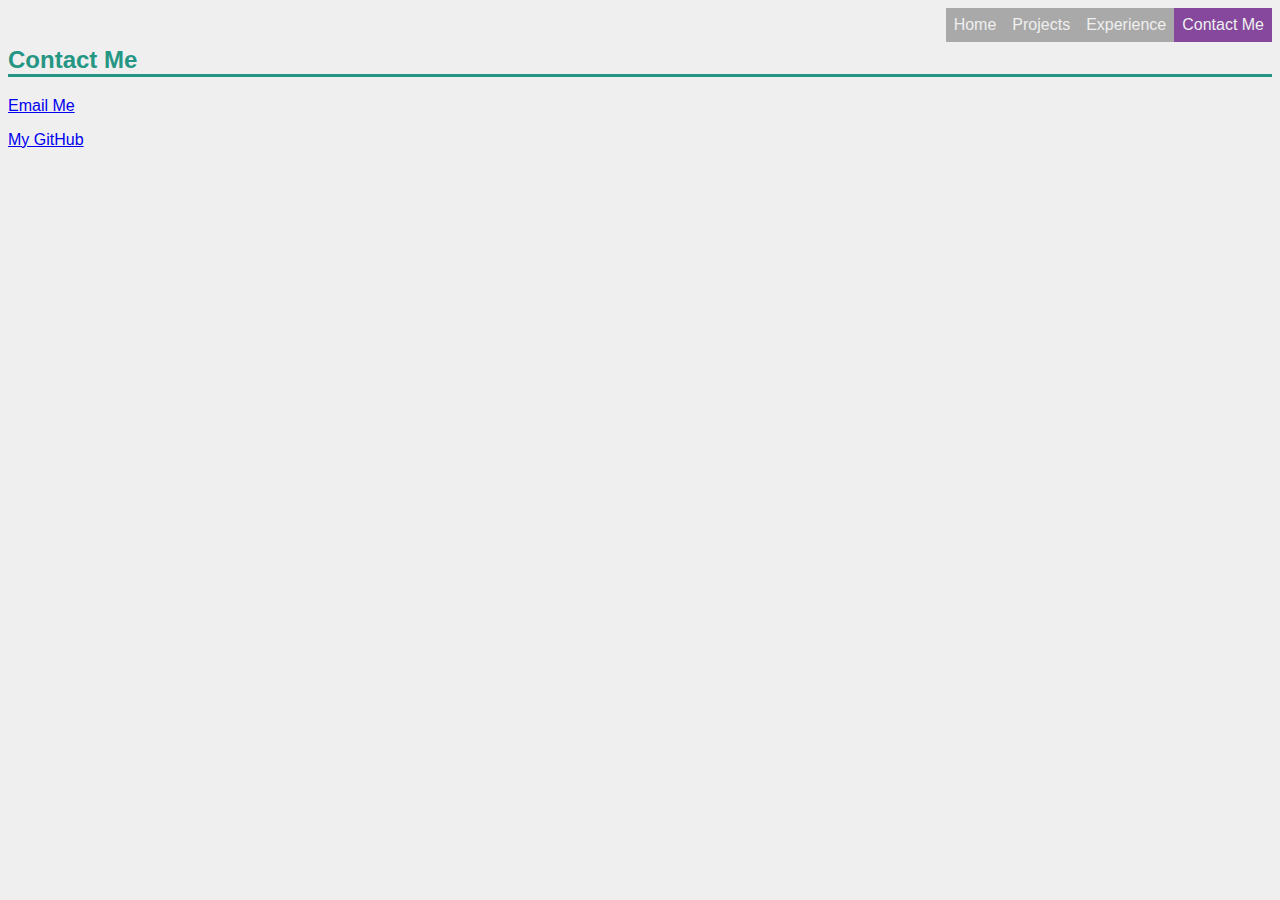
<file: contact.html>
<!DOCTYPE html>
<html lang="en-us">
<head>
  <meta charset="utf-8">
  <link rel="stylesheet" href="style.css">
  <title>Lance's Projects</title>
</head>
<body>
<nav>
  <ul>
    <li><a href="index.html">Home</a></li>
    <li><a href="projects.html">Projects</a></li>
    <li><a href="experience.html">Experience</a></li>
    <li><a class="active" href="contact.html">Contact Me</a></li>
  </ul>
</nav>
<br>
<h2>Contact Me</h2>
  <p>
    <a href="mailto:lancerleavitt@gmail.com">Email Me</a>
  </p>
  <p>
    <a href="https://github.com/parallacks">My GitHub</a>
  </p>
</body>
</html>
</file>
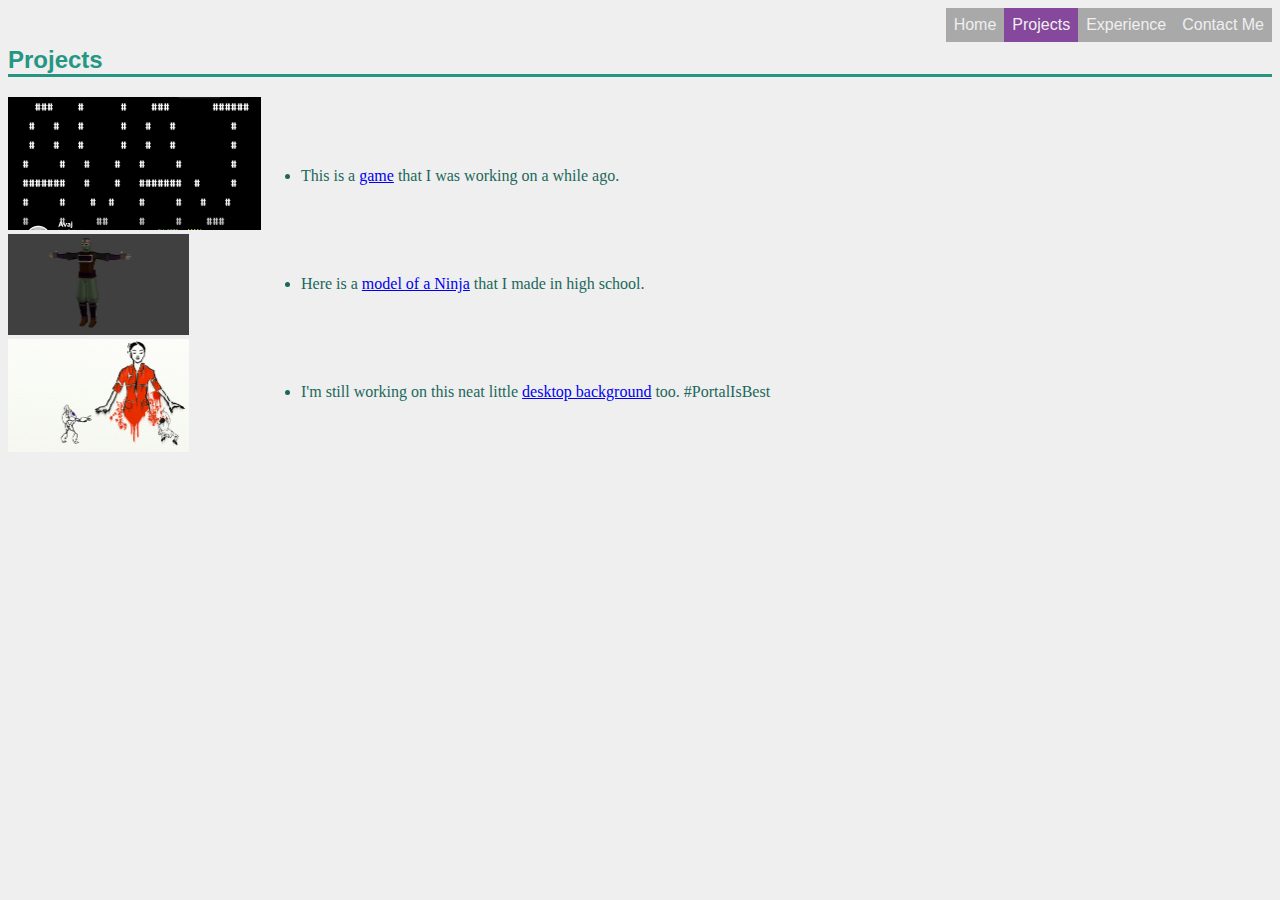
<file: projects.html>
<!DOCTYPE html>
<html lang="en-us">
<head>
  <meta charset="utf-8">
  <link rel="stylesheet" href="style.css">
  <title>Lance's Projects</title>
</head>
<body>
<nav>
  <ul>
    <li class="menu"><a href="index.html">Home</a></li>
    <li class="menu"><a class="active" href="projects.html">Projects</a></li>
    <li class="menu"><a href="experience.html">Experience</a></li>
    <li class="menu"><a href="contact.html">Contact Me</a></li>
  </ul>
</nav>
<br>
<h2>Projects</h2>
    <section>
      <aside>
        <img src="images/avaj.png"
                  height="133"
                  width="253"
                  alt="Game title screenshot"/>
                  <br>
        <img src="images/model.png"
                  width="181"
                  height="101"
                  alt="3d Model of a Ninja"/>
<br>
        <img src="images/chell.png"
                  width="181"
                  height="113"
                  alt="Painting of Chell from Portal"/>
      </aside>
      <article>
        <ul>
          <br>
          <br>
          <br>
          <li>This is a <a href="https://gamejolt.com/games/avaj/18144">game</a> that I was working on a while ago.</li>
          <br>
          <br>
          <br>
          <br>
          <br>
          <li>Here is a <a href="https://imgur.com/5uQsoBV">model of a Ninja</a> that I made in high school.</li>
          <br>
          <br>
          <br>
          <br>
          <br>
          <li>I'm still working on this neat little <a href="https://imgur.com/s32awOo">desktop background</a> too. #PortalIsBest</li>
        </ul>
      </article>
    </section>
</body>
</html>
</file>
<file: style.css>
body{
  background-color: #efefef;
  color: #1b685b;
}

h1{
  color: #41b5a1;
  border-bottom: 3px solid #41b5a1;
  font-family: "Calibri", Calibri, sans-serif;

}

h2{
  color: #249683;
  border-bottom: 3px solid #249683;
  font-family: "Calibri", Calibri, sans-serif;
}

p{
  color: #a66dbc;
  font-family: "Calibri", Calibri, sans-serif;
}
nav ul{
  list-style-type: none;
  margin: 0;
  padding: 0;
  float: right;
}
nav li{
  display: inline;
  float: left;

}
nav li a{
  display: block;
  padding: 8px;
  background-color: #a9a9a9;
  text-decoration: none;
  font-size: 16px;
  font-family: "Calibri", Calibri, sans-serif;
  color: #efefef;
}
nav li a:hover{
  background-color: #808080;
}
.active{
  background-color: #85489d;
  color: #efefef
}
section{
  display: flex;
}
aside{
  flex: 1
}
article{
  flex: 6
}
/*purple #a66dbc turqoise #41b5a1 light grey #EFEFEF*/
</file>
